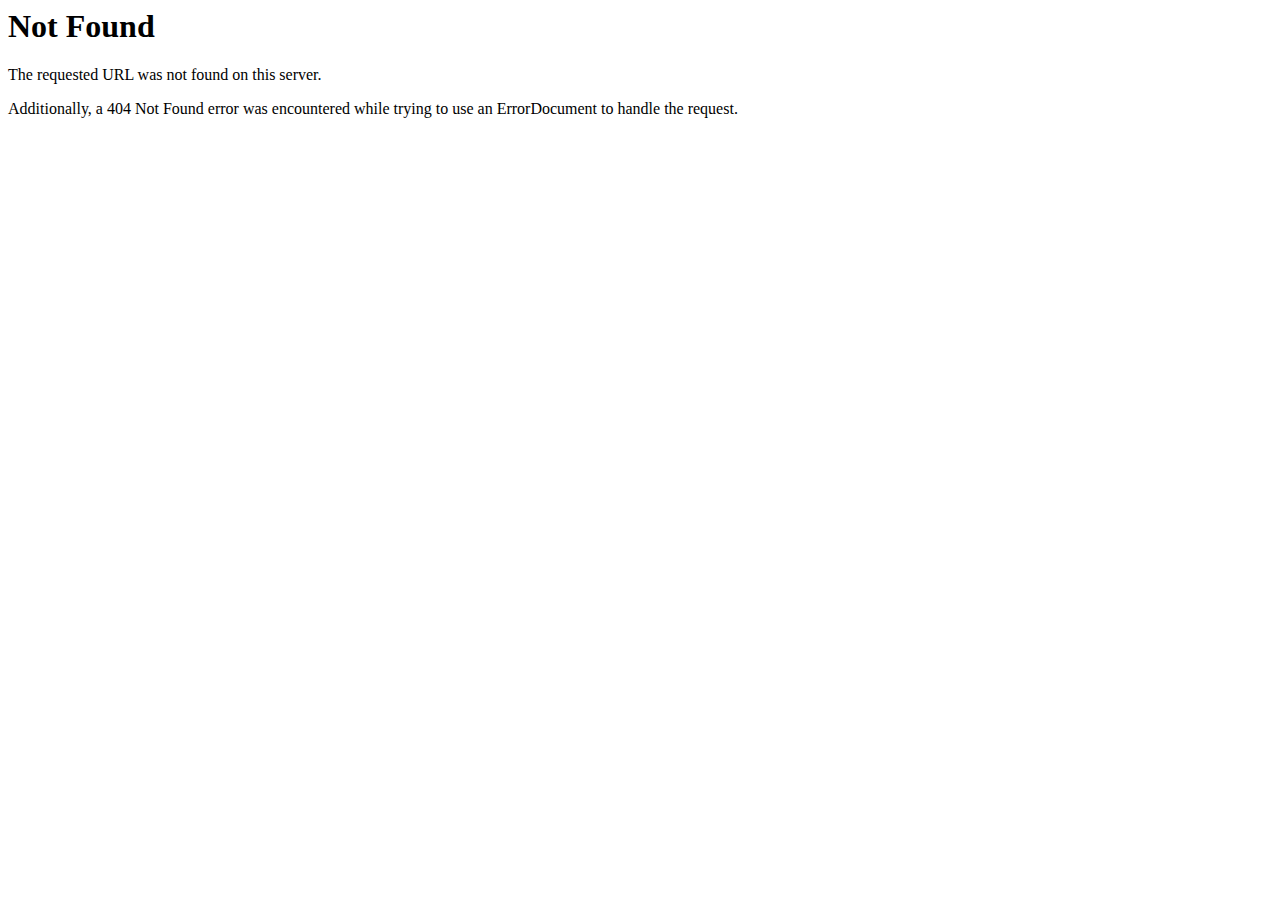
<file: cryptotradecapital.live/manifest.html>
<!DOCTYPE HTML PUBLIC "-//IETF//DTD HTML 2.0//EN">
<html>

<head>
    <title>404 Not Found</title>
</head>

<body>
    <h1>Not Found</h1>
    <p>The requested URL was not found on this server.</p>
    <p>Additionally, a 404 Not Found error was encountered while trying to use an ErrorDocument to handle the request.</p>
</body>

</html>
</file>
